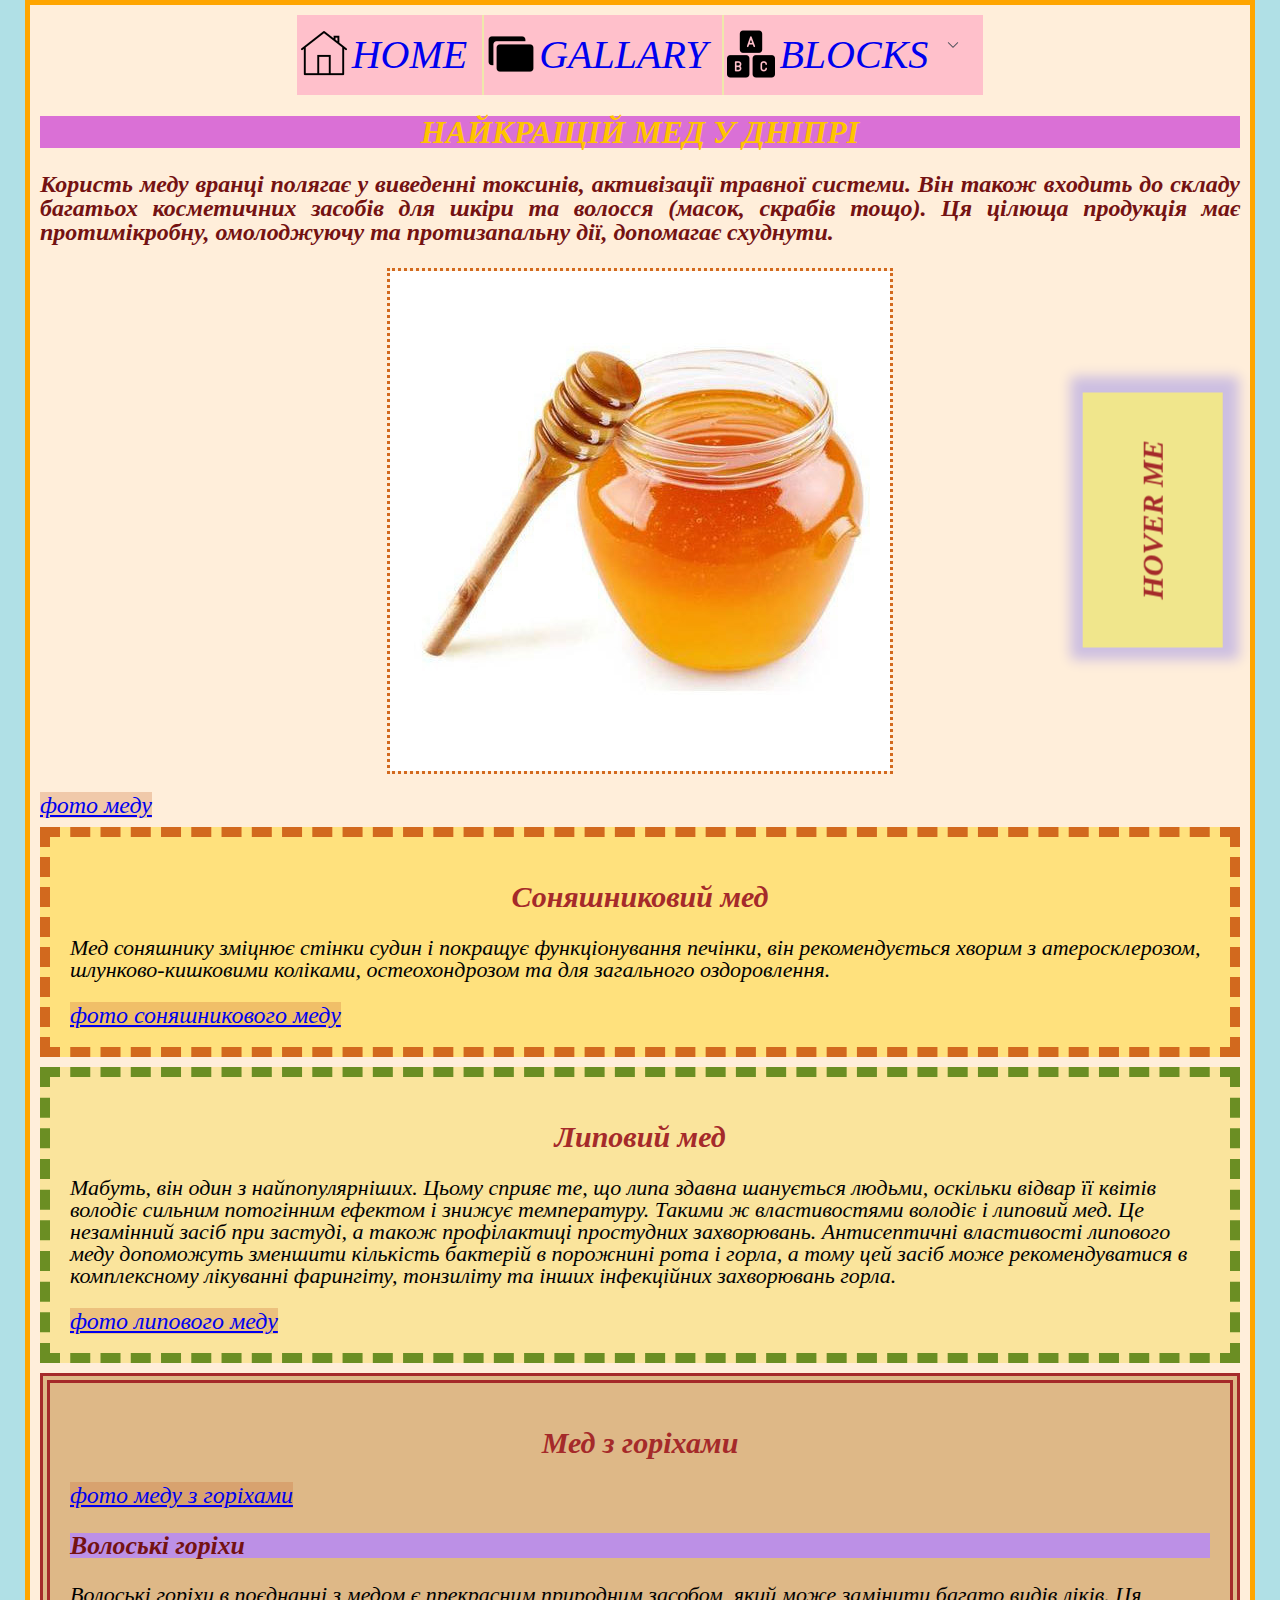
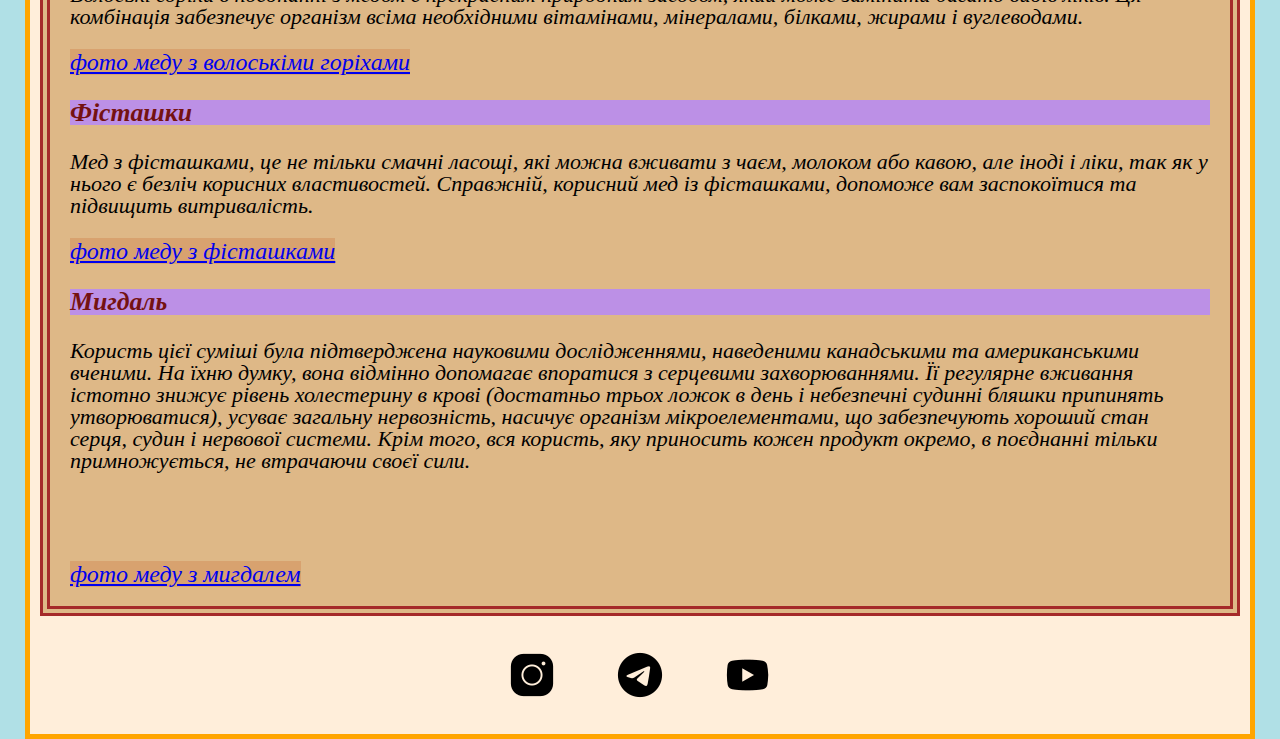
<file: index.html>
<!DOCTYPE html>
<html lang="ukr">
    <head>
        <meta charset="UTF-8">
        <meta name="keywords" content="купити мед, мед дніпро, мед з горіхами">
        <title>Купити мед Дніпро</title>
        <link rel="stylesheet" href="style.css">
    </head>
    
    <body>
    <div class="body">
        <ul class="menu">
            <li class="home"><a href="#">home</a></li>
            <li class="gallary"><a href="details/index.html">gallary</a></li>
            <li class="blocks">
                <a id="blocks" href="#">blocks</a>
                <ul>
                    <li class="t_cell"><a href="index1/index1.html">table cell</a></li>
                    <li class="in_bl"><a href="index2/index2.html">inline blocks</a></li>
                    <li id="float">
                        <a href="indexfloat/index.html">float</a>
                        <ul class="floatmenu">
                            <li class="wit_div"><a href="index333/index3.html">with div</a></li>
                            <li class="with_pseudo"><a href="index33/index3.html">with pseudo</a></li>
                        </ul>
                    </li>
                    <li class="flex"><a href="index3/index3.html">flex</a></li>
                    <li id="grid">
                        <a href="indexgrid/index.html">grid</a>
                        <ul class="gridmenu">
                            <li class="columns" ><a href="https://dashabilenko.github.io/Daria-Bilenko/">columns</a></li>
                            <li class="areas"><a href="https://dashabilenko.github.io/Daria-Bilenko/">areas</a></li>
                        </ul>
                    </li>
                </ul>
            </li>
        </ul>


        <div class="hoverme_ganz">
            <h2>HOVER ME</h2>
            <ul class="hoverme">
                <li class="insta"><a href="https://www.instagram.com/dashabilenkoo/"></a></li>
                <li class="telega"><a href="https://t.me/dashabilenkoo"></a></li>
                <div>
                <li class="youtube"><a href="https://www.youtube.com"></a></li>
                <li class="homepage"><a href="#"></a></li>
                </div>
            </ul>
        </div>
















            <h1 class="name">НАЙКРАЩІЙ МЕД У ДНІПРІ</h1>
            <p class="about">Користь меду вранці полягає у виведенні токсинів, активізації травної системи. Він також входить до складу багатьох косметичних засобів для шкіри та волосся (масок, скрабів тощо). Ця цілюща продукція має протимікробну, омолоджуючу та протизапальну дії, допомагає схуднути.</p>
            <p style="text-align:center;"><img style="border: chocolate dotted;" src="honeymain.jpg" alt="honey"></p>
            <a class="link" href="details/index.html#honey">фото меду</a>
        <div class="font border" style="background-color:rgb(255, 225, 125);">
                <h2 id="sHoney">Соняшниковий мед</h2>
                <p>Мед соняшнику зміцнює стінки судин і покращує функціонування печінки, він рекомендується хворим з атеросклерозом, шлунково-кишковими коліками, остеохондрозом та для загального оздоровлення.</p>
                <a class="link" href="details/index.html#solnHoney">фото соняшникового меду</a>
            </div>

        <div class="font" style="background-color:rgb(250, 228, 156);" >
            <h2 id="lHoney">Липовий мед</h2>
            <p>Мабуть, він один з найпопулярніших. Цьому сприяє те, що липа здавна шанується людьми, оскільки відвар її квітів володіє сильним потогінним ефектом і знижує температуру. Такими ж властивостями володіє і липовий мед.

                Це незамінний засіб при застуді, а також профілактиці простудних захворювань. Антисептичні властивості липового меду допоможуть зменшити кількість бактерій в порожнині рота і горла, а тому цей засіб може рекомендуватися в комплексному лікуванні фарингіту, тонзиліту та інших інфекційних захворювань горла. </p>
                <a class="link" href="details/index.html#lupHoney">фото липового меду</a>
            </div>

        <div class="font" id="uniq" style="background-color:burlywood;">
            <h2>Мед з горіхами</h2> 
            <a class="link" href="details/index.html#uniq">фото меду з горiхами</a>
        <div>
            <h3 id="vghoney">Волоські горіхи</h3>
            <p>Волоські горіхи в поєднанні з медом є прекрасним природним засобом, який може замінити багато видів ліків.
        Ця комбінація забезпечує організм всіма необхідними вітамінами, мінералами, білками, жирами і вуглеводами.</p>
        <a class="link" href="details/index.html#volos">фото меду з волоськiми горiхами</a>
    </div>

        <div>
            <h3 id="fghoney">Фісташки</h3>
            <p>Мед з фісташками, це не тільки смачні ласощі, які можна вживати з чаєм, молоком або кавою, але іноді і ліки, так як у нього є безліч корисних властивостей. Справжній, корисний мед із фісташками, допоможе вам заспокоїтися та підвищить витривалість.</p>
            <a class="link" href="details/index.html#fistashki">фото меду з фiсташками</a>
        </div>
        <div>
            <h3 id="mghoney">Мигдаль</h3>
            <p class="scroll">Користь цієї суміші була підтверджена науковими дослідженнями, наведеними канадськими та американськими вченими. На їхню думку, вона відмінно допомагає впоратися з серцевими захворюваннями. Її регулярне вживання істотно знижує рівень холестерину в крові (достатньо трьох ложок в день і небезпечні судинні бляшки припинять утворюватися), усуває загальну нервозність, насичує організм мікроелементами, що забезпечують хороший стан серця, судин і нервової системи. Крім того, вся користь, яку приносить кожен продукт окремо, в поєднанні тільки примножується, не втрачаючи своєї сили.</p>
            <a class="link" href="details/index.html#mugdal">фото меду з мигдалем</a> 
        
        </div>  
    </div>
        <ul class="socmenu">
            <li><a href="https://t.me/dashabilenkoo"></a></li>
            <li><a href="https://www.instagram.com/dashabilenkoo/"></a></li>
            <li><a href="https://www.youtube.com"></a></li>
        </ul>     
    </body>

</html>
</file>
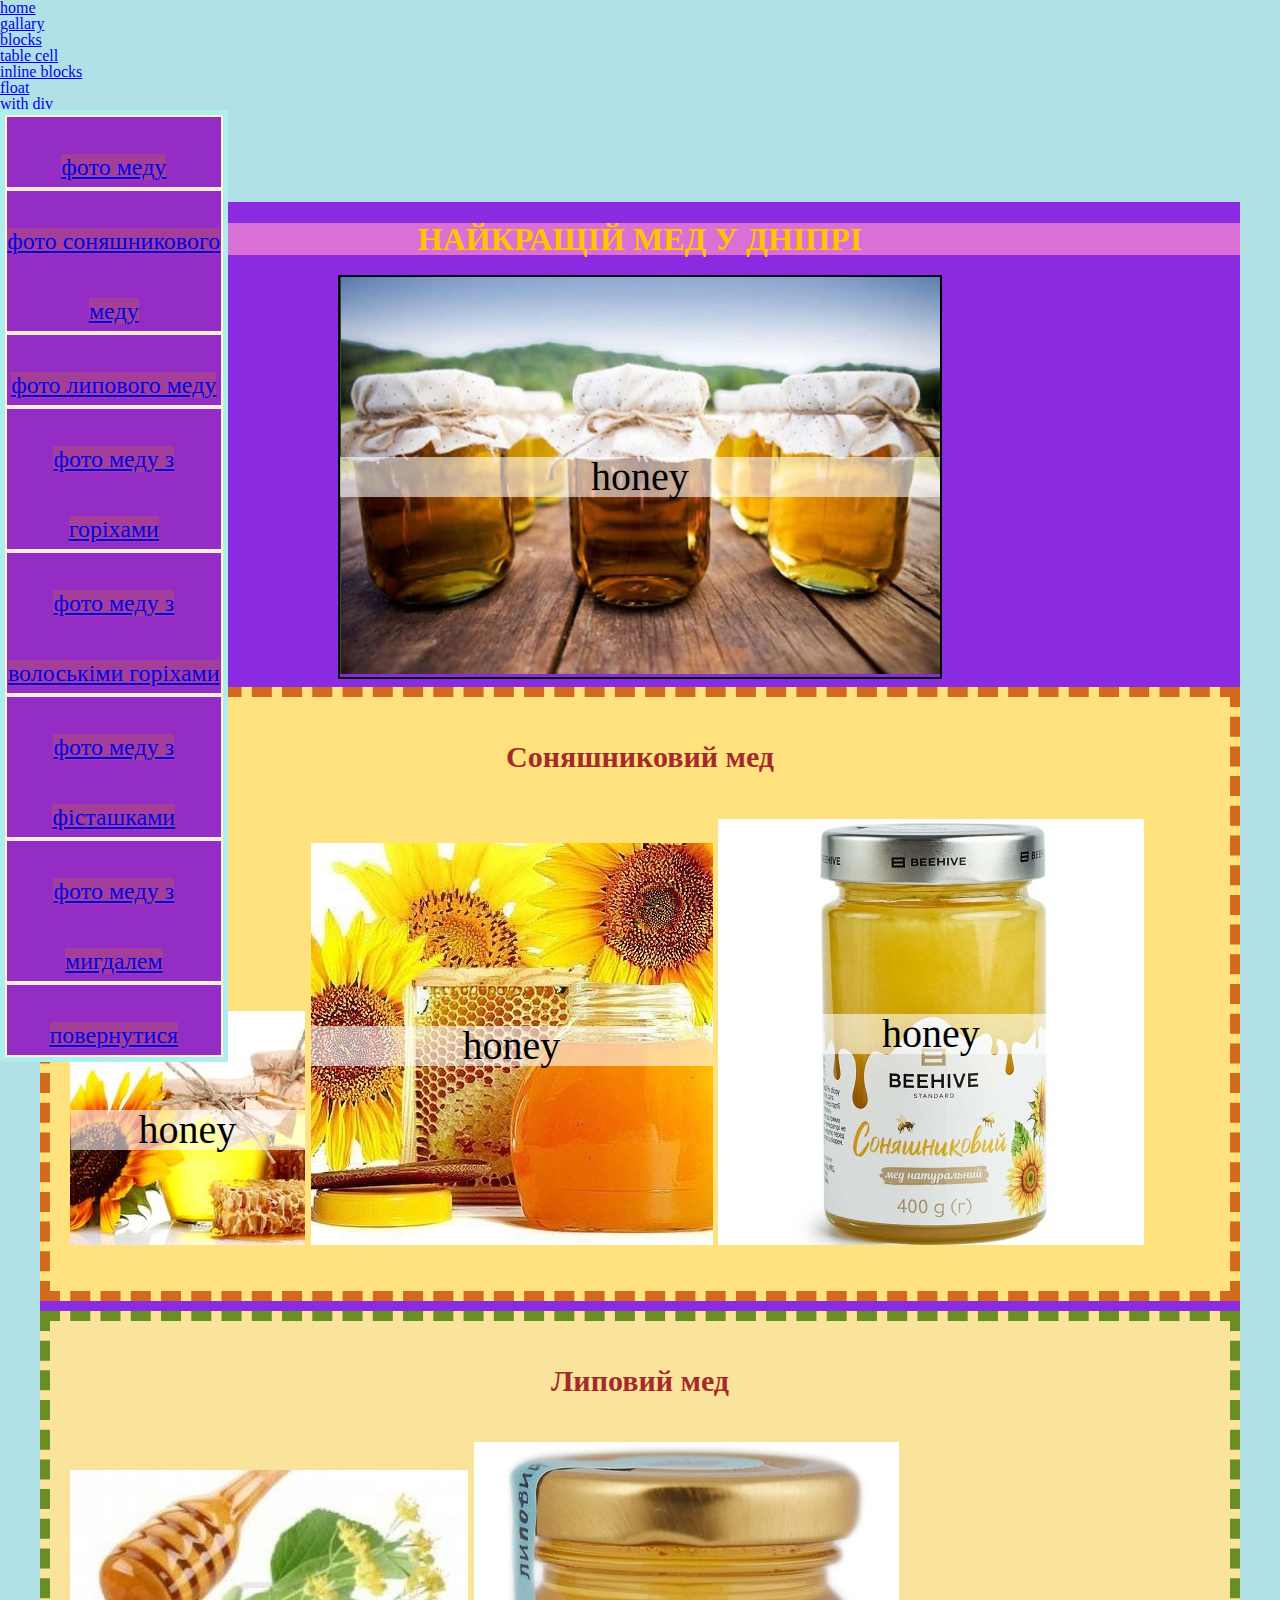
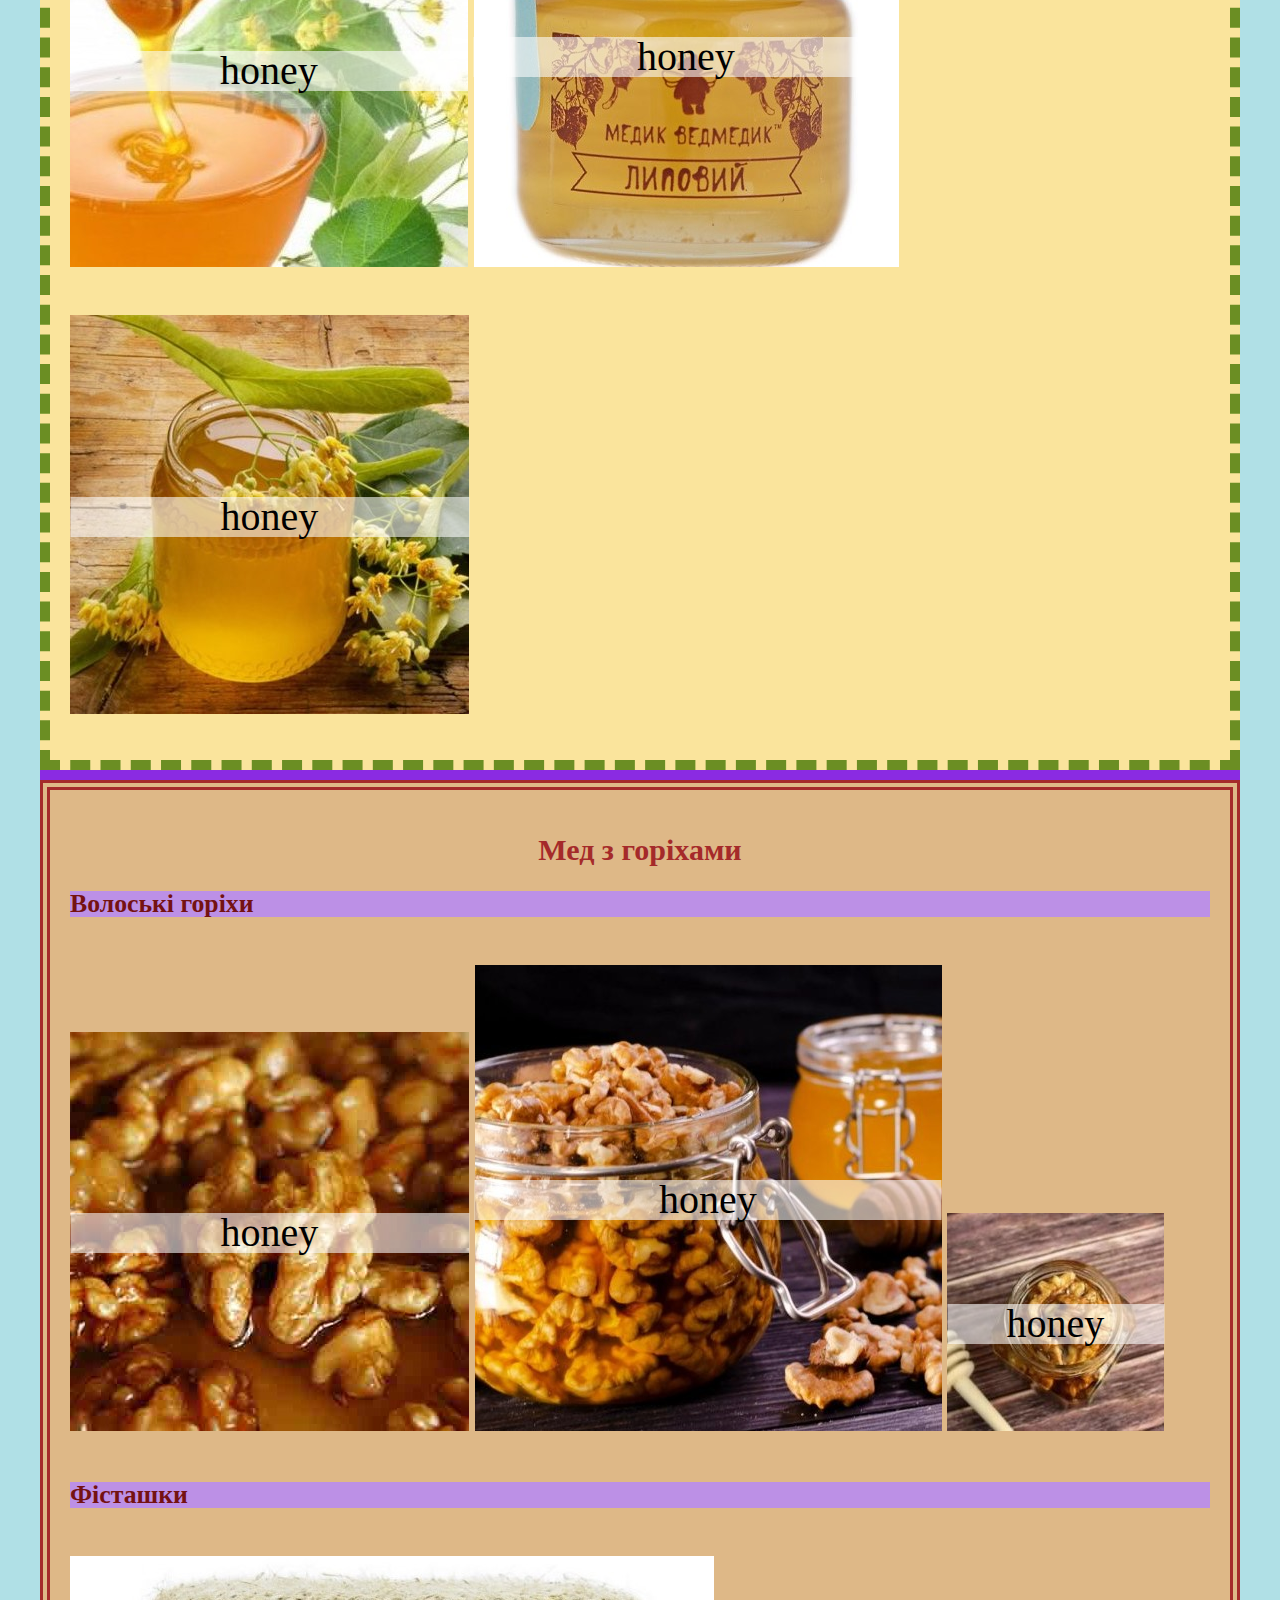
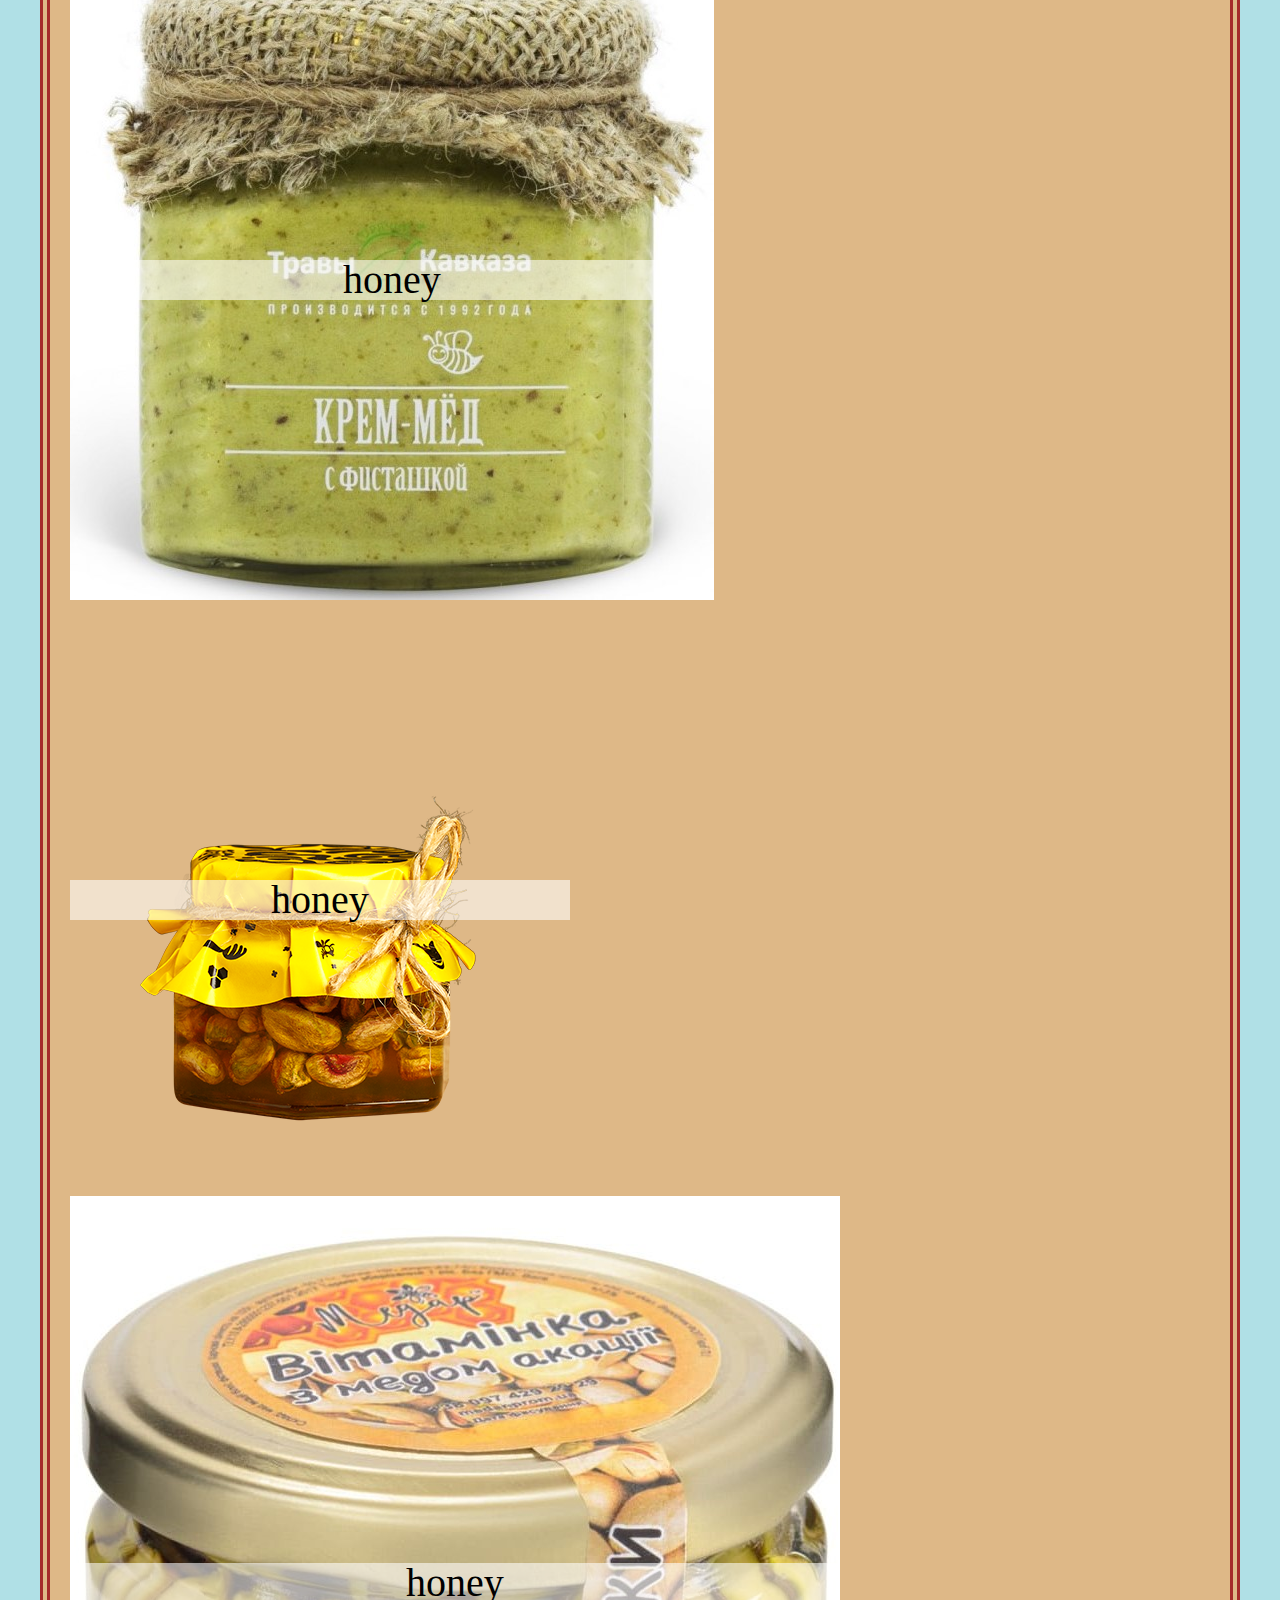
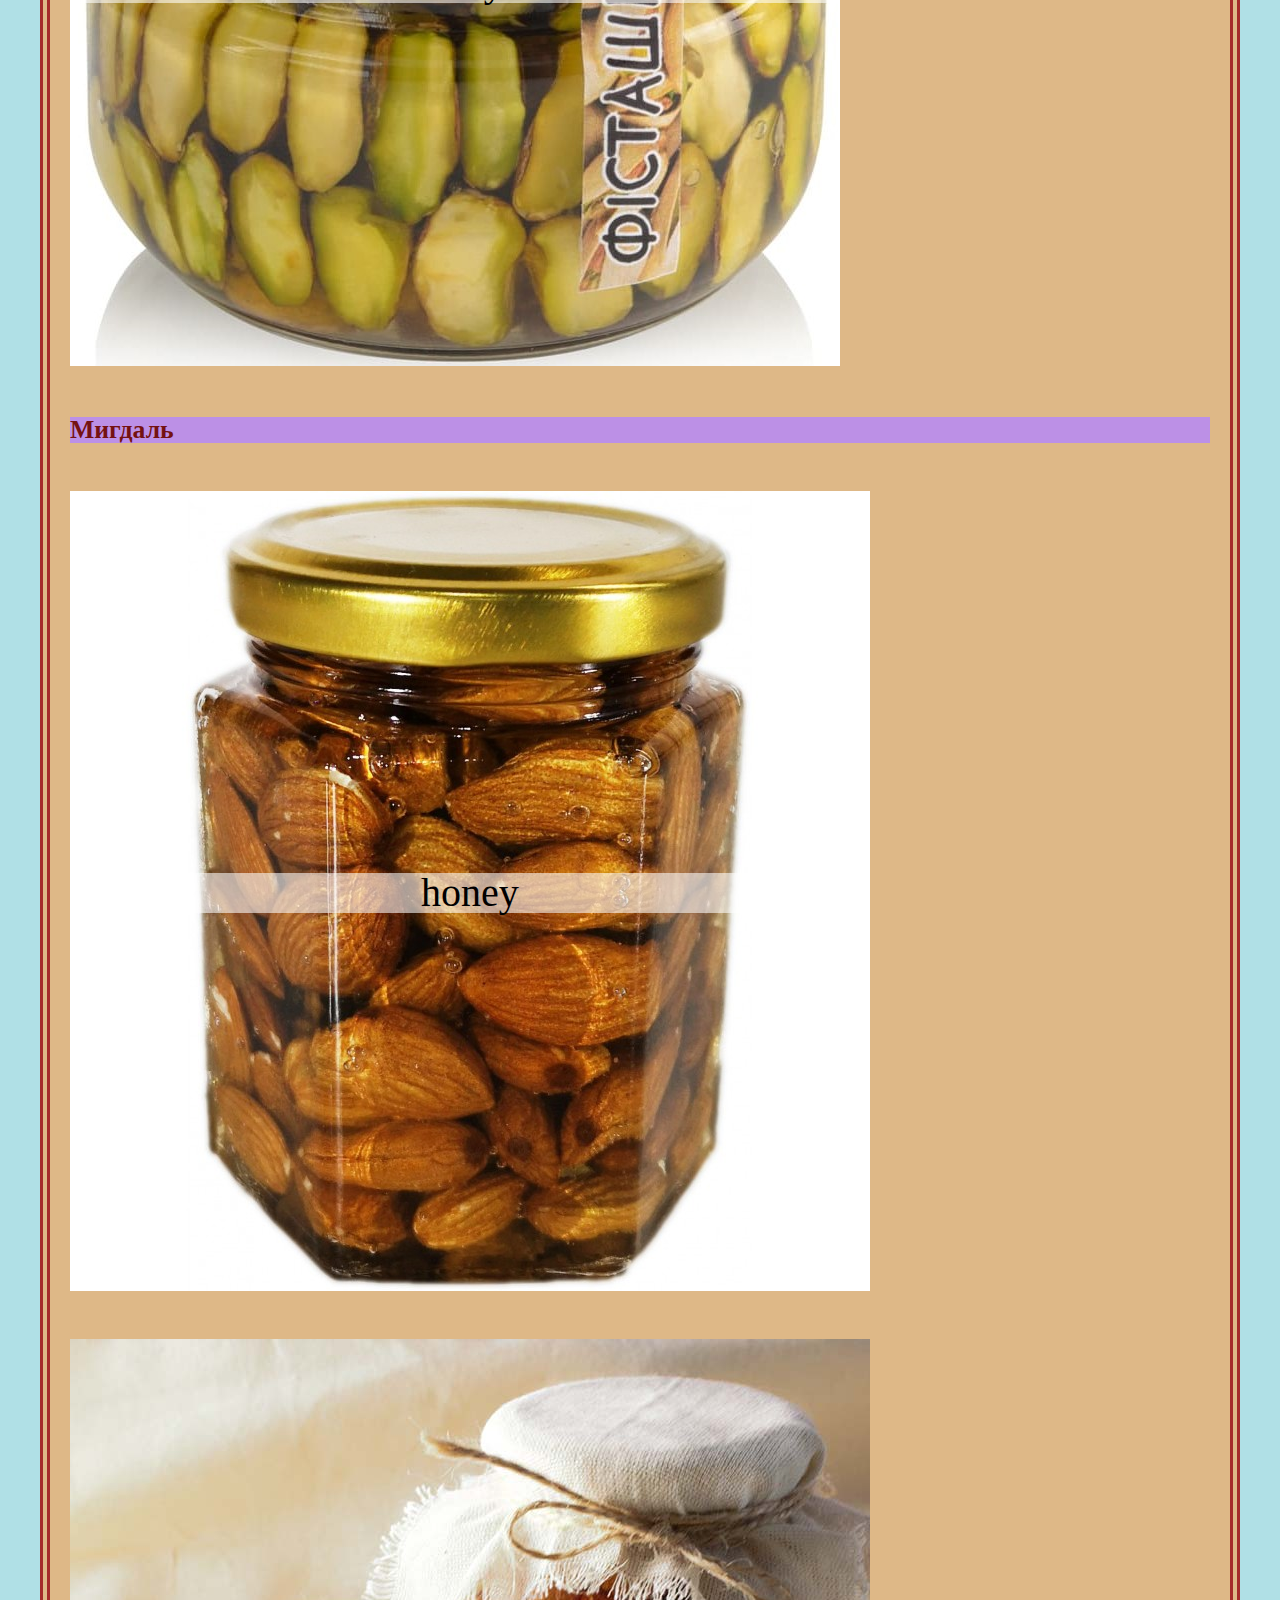
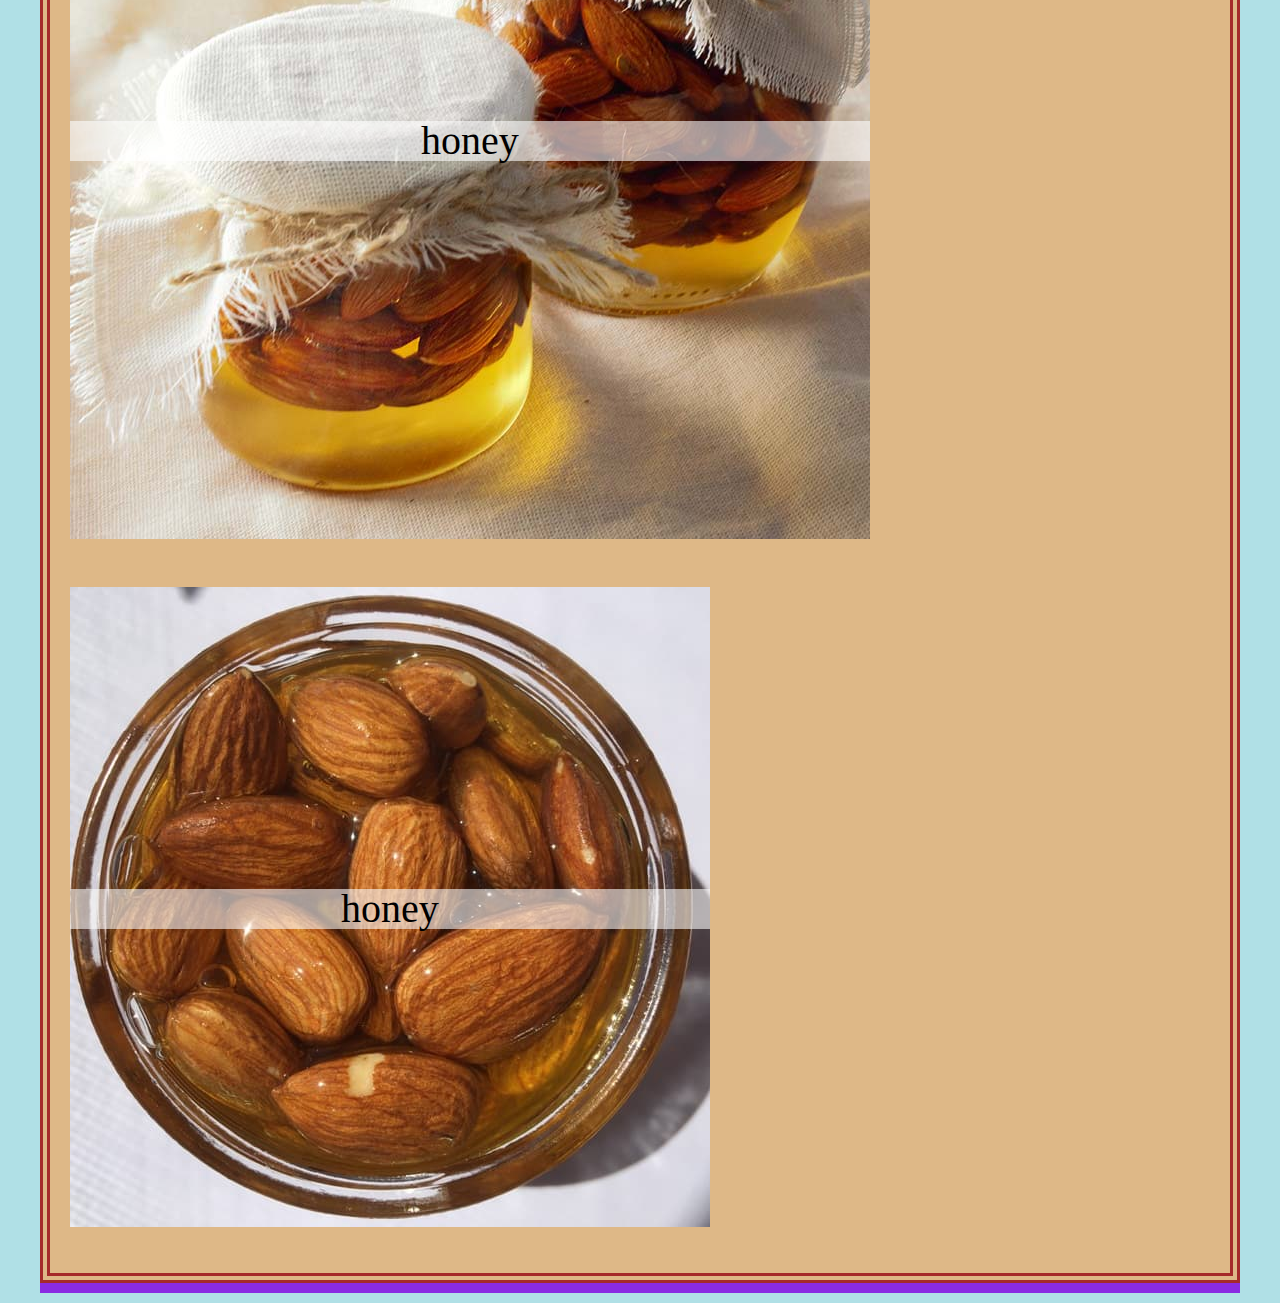
<file: details/index.html>
<!DOCTYPE html>
<html lang="ukr">
    <head>
        <meta charset="UTF-8">
        <meta name="keywords" content="купити мед, мед дніпро, мед з горіхами">
        <title>Деталi</title>
        <link rel="stylesheet" href="../style.css">
    </head>
    
    <body>

        <ul>
            <li><a href="../index.html">home</a></li>
            <li><a href="#">gallary</a></li>
            <li>
                <a href="#">blocks</a>
                <ul>
                    <li><a href="../index1/index1.html">table cell</a></li>
                    <li><a href="../index2/index2.html">inline blocks</a></li>
                    <li class="float">
                        <a href="../indexfloat/index.html">float</a>
                        <ul class="floatmenu">
                            <li><a href="../index333/index3.html">with div</a></li>
                            <li><a href="../index33/index3.html">with pseudo</a></li>
                        </ul>
                    </li>
                    <li><a href="../index3/index3.html">flex</a></li>
                    <li><a href="../indexgrid/index.html">grid</a>
                        <ul id="ul4">
                            <li><a href="https://dashabilenko.github.io/Daria-Bilenko/">columns</a></li>
                            <li><a href="https://dashabilenko.github.io/Daria-Bilenko/">areas</a></li>
                        </ul>
                    </li>
                </ul>
            </li>

        </ul>

        <div class="wrapper"> 


            <div class="fixed">
                <div style="text-align: center;">
                <div id="border"><a class="link" href="index.html#name">фото меду</a></div>
                <div id="border"><a class="link" href="index.html#solnHoney">фото соняшникового меду</a></div>
                <div id="border"><a class="link" href="index.html#lupHoney">фото липового меду</a></div>
                <div id="border"><a class="link" href="index.html#uniq">фото меду з горiхами</a></div>
                <div id="border"><a class="link" href="index.html#volos">фото меду з волоськiми горiхами</a></div>
                <div id="border"><a class="link" href="index.html#fistashki">фото меду з фiсташками</a></div>
                <div id="border"><a class="link" href="index.html#mugdal">фото меду з мигдалем</a></div>
                <div id="border"><a class="link" href="../index.html">повернутися</a></div>
            </div>
            </div>
        
    <div >
            <h1 id="name" class="name">НАЙКРАЩІЙ МЕД У ДНІПРІ</h1>

        <div class="inbl">
            <p style="margin: 0 auto;">
                <img src="images/honey.png" alt="honey">
            </p>
            <div class="table">
                <div>honey</div>
            </div>
        </div>


        <div class="font border" style="background-color:rgb(255, 225, 125);">
                <h2 id="solnHoney">Соняшниковий мед</h2>

                <div>
                    <div class="inbl2">
                        <p> <img src="images/honey4.jpg" alt="honey"></p> 
                        <div class="table">
                            <div>honey</div>
                        </div>
                    </div>

                    <div class="inbl2">
                        <p><img src="images/honey55.jpg" alt="honey"> </p> 
                        <div class="table">
                            <div>honey</div>
                        </div>
                    </div>  

                    <div class="inbl2">
                        <p><img src="images/honey6.jpg" alt="honey"></p> 
                        <div class="table">
                            <div>honey</div>
                        </div>
                    </div>
                </div>    
                    
        </div>

        <div class="font" style="background-color:rgb(250, 228, 156);" >
            <h2 id="lupHoney">Липовий мед</h2>
            <div>
                <div class="inbl2">
                    <p><img src="images/honey1.jpg" alt="honey"> </p> 
                    <div class="table">
                        <div>honey</div>
                    </div>
                </div>

                <div class="inbl2">
                    <p><img src="images/honey2.jpg" alt="honey"> </p> 
                    <div class="table">
                        <div>honey</div>
                    </div>
                </div>  

                <div class="inbl2">
                    <p><img src="images/honey3.jpg" alt="honey"></p> 
                    <div class="table">
                        <div>honey</div>
                    </div>
                </div>
            </div>
        </div> 
        

        <div class="font" id="uniq" style="background-color:burlywood;">
            <h2 >Мед з горіхами</h2> 
        <div>
            <h3 id="volos">Волоські горіхи</h3>
            
            <div>
                <div class="inbl2">
                    <p><img src="images/honey7.jpg" alt="honey"> </p> 
                    <div class="table">
                        <div>honey</div>
                    </div>
                </div>

                <div class="inbl2">
                    <p><img src="images/honey8.jpg" alt="honey"> </p> 
                    <div class="table">
                        <div>honey</div>
                    </div>
                </div>  

                <div class="inbl2">
                    <p><img src="images/honey9.jpg" alt="honey"></p> 
                    <div class="table">
                        <div>honey</div>
                    </div>
                </div>
            </div>
        </div> 

        <div>
            <h3 id="fistashki">Фісташки</h3>
            <div>
                <div class="inbl2">
                    <p><img src="images/honey10.jpg" alt="honey"></p> 
                    <div class="table">
                        <div>honey</div>
                    </div>
                </div>

                <div class="inbl2">
                    <p><img src="images/honey11.png" alt="honey"> </p> 
                    <div class="table">
                        <div>honey</div>
                    </div>
                </div>  

                <div class="inbl2">
                    <p><img src="images/honey12.jpg" alt="honey"></p> 
                    <div class="table" >
                        <div>honey</div>
                    </div>
                </div>
            </div>
            
            
        </div>
        <div >
            <h3 id="mugdal" >Мигдаль</h3>
            <div>
                <div class="inbl2">
                    <p><img src="images/honey13.jpg" alt="honey"></p> 
                    <div class="table">
                        <div>honey</div>
                    </div>
                </div>

                <div class="inbl2">
                    <p><img src="images/honey14.jpg" alt="honey"></p> 
                    <div class="table" >
                        <div>honey</div>
                    </div>
                </div>  

                <div class="inbl2">
                    <p> <img src="images/honey15.jpg" alt="honey"></p> 
                    <div class="table">
                        <div>honey</div>
                    </div>
                </div>
            </div>
        </div>  
    </div> 


</div> 
</div>   
</body>
                   
</html>
</file>
<file: style.css>
@import url(styles/menus.css);

html, body, div, span, applet, object, iframe,
 blockquote, pre,
a, abbr, acronym, address, big, cite, code,
del, dfn, em, img, ins, kbd, q, s, samp,
small, strike, strong, sub, sup, tt, var,
b, u, i, center,
dl, dt, dd, ol, ul,
fieldset, form, label, legend,
table, caption, tbody, tfoot, thead, tr, th, td,
article, aside, canvas, details, embed, 
figure, figcaption, footer, header, hgroup, nav, output, ruby, section, summary,
time, mark, audio, video {
	margin: 0;
	padding: 0;
	border: 0;
}
/* HTML5 display-role reset for older browsers */
article, aside, details, figcaption, figure, 
footer, header, hgroup, menu, nav, section {
	display: block;
}
body {
	line-height: 1;
}


#uniq{
    border: double brown 10px;
    }
.font{
    padding:20px;margin: 10px auto; font-size: 22px;border:olivedrab dashed 10px;
    }
h2 {
    text-align:center; color: brown;font-size:30px; 
    }
body{
    background: powderblue;
}
.wrapper {
    width: 1200px;
    background-color:blueviolet;
    margin: 0 auto;
    border:solid 10px powderblue;
    position: relative;
}
.scroll{
    height:200px; overflow:scroll
    }
h3{
    background-color: rgb(188, 144, 230); color:rgb(116, 18, 18);
    }
.border{
    border-color:chocolate;  
    }  
.about{
    color:rgb(116, 18, 18);text-align:justify;font-size:24px;font-weight:800;line-height:24px
    }
.name{
    color:rgb(255, 196, 0);text-align:center;background-color: orchid
    }
.body{
    background-color:rgb(255, 238, 218);font-style:italic;border:solid 5px orange; padding: 10px;width: 1200px; margin: 0 auto;
}
.link{
    font-size: 24px; background-color:rgba(203, 110, 52, 0.288);
}
.table{
    font-size: 40px;
    background:  #ffffff94;
    text-align: center;
    width: 100%;
    position: absolute;
    top: 50%;
    left: 50%;
    margin-right: -50%;
    transform: translate(-50%, -50%) 
}
.inbl{
    display: inline-block;
    position: relative;
    left: 50%;
    margin-left: -300px;
    outline: black solid 2px;
}

.inbl2{
    display: inline-block;
    position: relative;
}

.fixed{
    position: fixed;
    background-color:rgb(148, 45, 196) ;
    width: 17%;
    left: 0;
    top: 50%;
    margin-top: -340px;
    font-size: 70px;
    z-index: 10;
    border: solid 5px paleturquoise;
}
#border{
    border: solid rgb(255, 238, 218) 2px;
}
</file>
